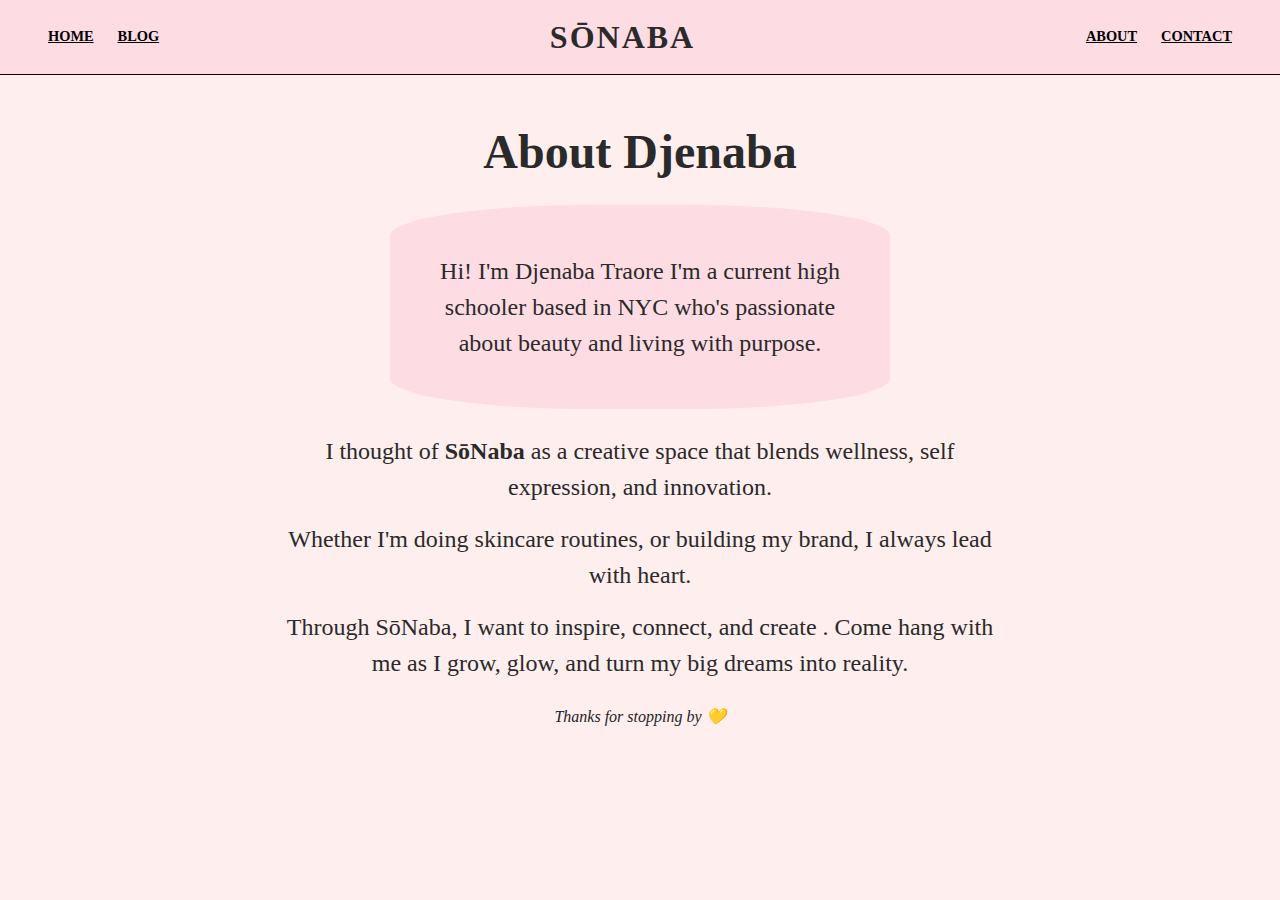
<file: about.html>
<!DOCTYPE html>
<html lang="en">
<head>
  <meta charset="UTF-8" />
  <meta name="viewport" content="width=device-width, initial-scale=1.0" />
  <title>About - SōNaba</title>


  <link href="https://cdn.jsdelivr.net/npm/bootstrap@5.3.3/dist/css/bootstrap.min.css" rel="stylesheet">
  <link rel="stylesheet" href="style.css" />


  <link href="https://fonts.googleapis.com/css2?family=Josefin+Sans:wght@400;700&display=swap" rel="stylesheet">
</head>
<body>


  <nav class="navbar navbar-expand-lg custom-navbar">
    <div class="container-fluid justify-content-between px-5">
      <div class="d-flex gap-4">
        <a class="nav-link custom-link" href="index.html">HOME</a>
        <a class="nav-link custom-link" href="blog.html">BLOG</a>
      </div>

      <a class="navbar-brand mx-auto brand-text" href="index.html">SŌNABA</a>

      <div class="d-flex gap-4">
        <a class="nav-link custom-link" href="about.html">ABOUT</a>
        <a class="nav-link custom-link" href="#">CONTACT</a>
      </div>
    </div>
  </nav>

  
  <div class="container my-5">
    <div class="row justify-content-center">
      <div class="col-lg-8">
        <h1 class="text-center main-text mb-4">About Djenaba</h1>
        
        <div class="hero-box p-5 mx-auto mb-4">
          <p class="sub-text text-center mb-0">Hi! I'm Djenaba Traore I'm a current high schooler based in NYC who's passionate about beauty and living with purpose.</p>
        </div>

        <div class="text-center">
          <p class="sub-text">I thought of <strong>SōNaba</strong> as a creative space that blends wellness, self expression, and innovation.</p>

          <p class="sub-text">Whether I'm doing skincare routines, or building my brand, I always lead with heart.</p>

          <p class="sub-text">Through SōNaba, I want to inspire, connect, and create . Come hang with me as I grow, glow, and turn my big dreams into reality.</p>
          
          <p class="mt-4"><em>Thanks for stopping by 💛</em></p>
        </div>
      </div>
    </div>
  </div>

</body>
</html>
</body>
</html>
</file>
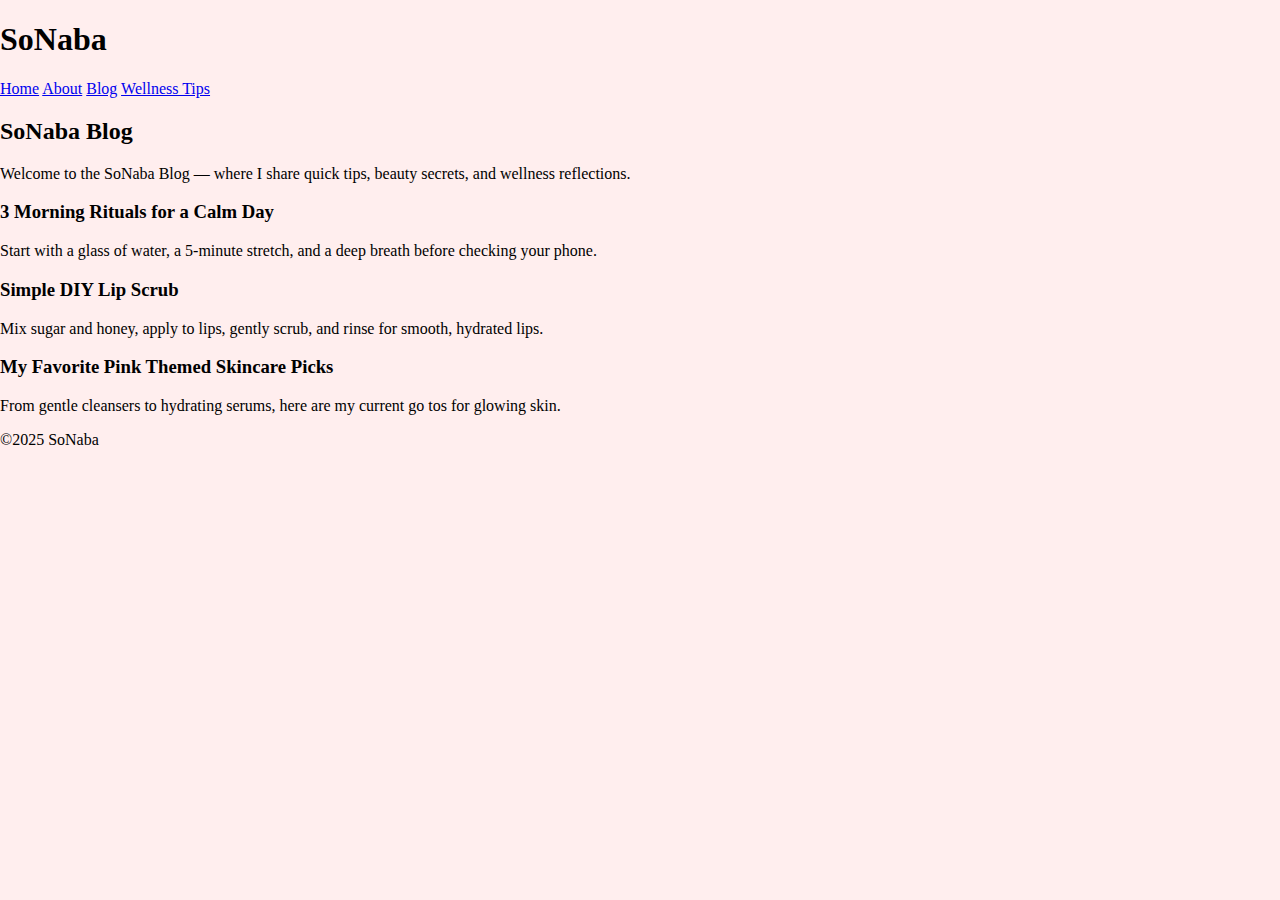
<file: blog.html>
<!DOCTYPE html>
<html>
<head>
    <meta charset="UTF-8">
    <title>Blog - SoNaba</title>
    <link rel="stylesheet" href="style.css">
</head>
<body>
    <header>
        <h1>SoNaba</h1>
        <nav>
            <a href="index.html">Home</a>
            <a href="about.html">About</a>
            <a href="blog.html">Blog</a>
            <a href="wellness.html">Wellness Tips</a>
        </nav>
    </header>

    <section class="intro">
        <h2>SoNaba Blog</h2>
        <p>Welcome to the SoNaba Blog — where I share quick tips, beauty secrets, and wellness reflections.</p>
    </section>

    <section id="blogPosts">
        <article class="tip">
            <h3>3 Morning Rituals for a Calm Day</h3>
            <p>Start with a glass of water, a 5-minute stretch, and a deep breath before checking your phone.</p>
        </article>

        <article class="tip">
            <h3>Simple DIY Lip Scrub</h3>
            <p>Mix sugar and honey, apply to lips, gently scrub, and rinse for smooth, hydrated lips.</p>
        </article>

        <article class="tip">
            <h3>My Favorite Pink Themed Skincare Picks</h3>
            <p>From gentle cleansers to hydrating serums, here are my current go tos for glowing skin.</p>
        </article>
    </section>

    <footer>
        <p>&copy;2025 SoNaba </p>
    </footer>
</body>
</html>
</file>
<file: style.css>
body {
  background-color: #FFEEEE;
  font-family: 'Krona One', static;
  margin: 0;
  padding: 0;
}


.custom-navbar {
  background-color: #FEDCE4; 
  border-bottom: 1px solid #000;
}

.nav-link.custom-link {
  font-weight: bold;
  color: black;
  text-transform: uppercase;
  text-decoration: underline;
  font-size: 0.9rem;
}

.brand-text {
  font-size: 2rem;
  font-weight: bold;
  letter-spacing: 2px;
  color: #2a2a2a;
}


.hero-box {
  background-color: #FEDCE4;
  border-radius: 40% / 15%;
  max-width: 500px;
}

.sub-text {
  font-size: 1.5rem;
  font-weight: 500;
  color: #2a2a2a;
}

.main-text {
  font-size: 3rem;
  font-weight: 700;
  color: #2a2a2a;
}
</file>
